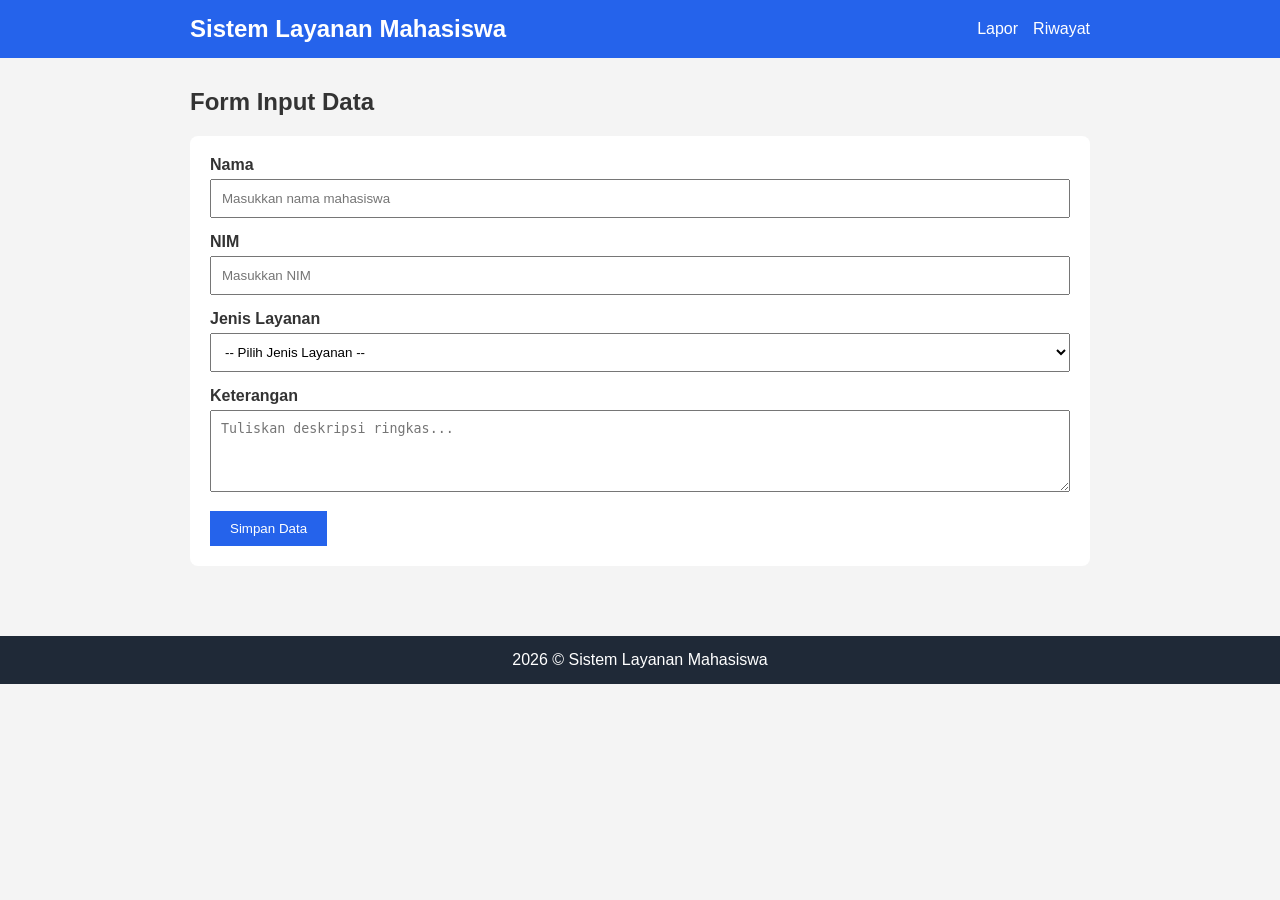
<file: index.html>
<!DOCTYPE html>
<html lang="id">

<head>
    <meta charset="UTF-8">
    <meta name="viewport" content="width=device-width, initial-scale=1.0">
    <title>Input Data</title>
    <link rel="stylesheet" href="css/style.css">
</head>

<body>
    <header>
        <div class="container">
            <h2>Sistem Layanan Mahasiswa</h2>
            <nav>
                <a href="index.html">Lapor</a>
                <a href="riwayat.html">Riwayat</a>
            </nav>
        </div>
    </header>

    <main>
        <section class="container">
            <h1>Form Input Data</h1>
            <form id="formData">
                <div class="form-group">
                    <label>Nama</label>
                    <input type="text" id="nama" placeholder="Masukkan nama mahasiswa" required>
                </div>
                <div class="form-group">
                    <label>NIM</label>
                    <input type="text" id="nim" placeholder="Masukkan NIM" required>
                </div>
                <div class="form-group">
                    <label>Jenis Layanan</label>
                    <select id="layanan" required>
                        <option value="">-- Pilih Jenis Layanan --</option>
                        <option value="SKA">SKA — Surat Aktif Kuliah</option>
                        <option value="CAK">CAK — Cuti Akademik</option>
                        <option value="TNM">TNM — Transkrip Nilai</option>
                        <option value="PDA">PDA — Perubahan Data</option>
                    </select>
                </div>
                <div class="form-group">
                    <label>Keterangan</label>
                    <textarea id="keterangan" rows="4" placeholder="Tuliskan deskripsi ringkas..."></textarea>
                </div>
                <button type="submit">Simpan Data</button>
            </form>
        </section>
    </main>

    <footer>
        <p>2026 © Sistem Layanan Mahasiswa</p>
    </footer>

    <script src="js/script.js"></script>

</body>

</html>
</file>
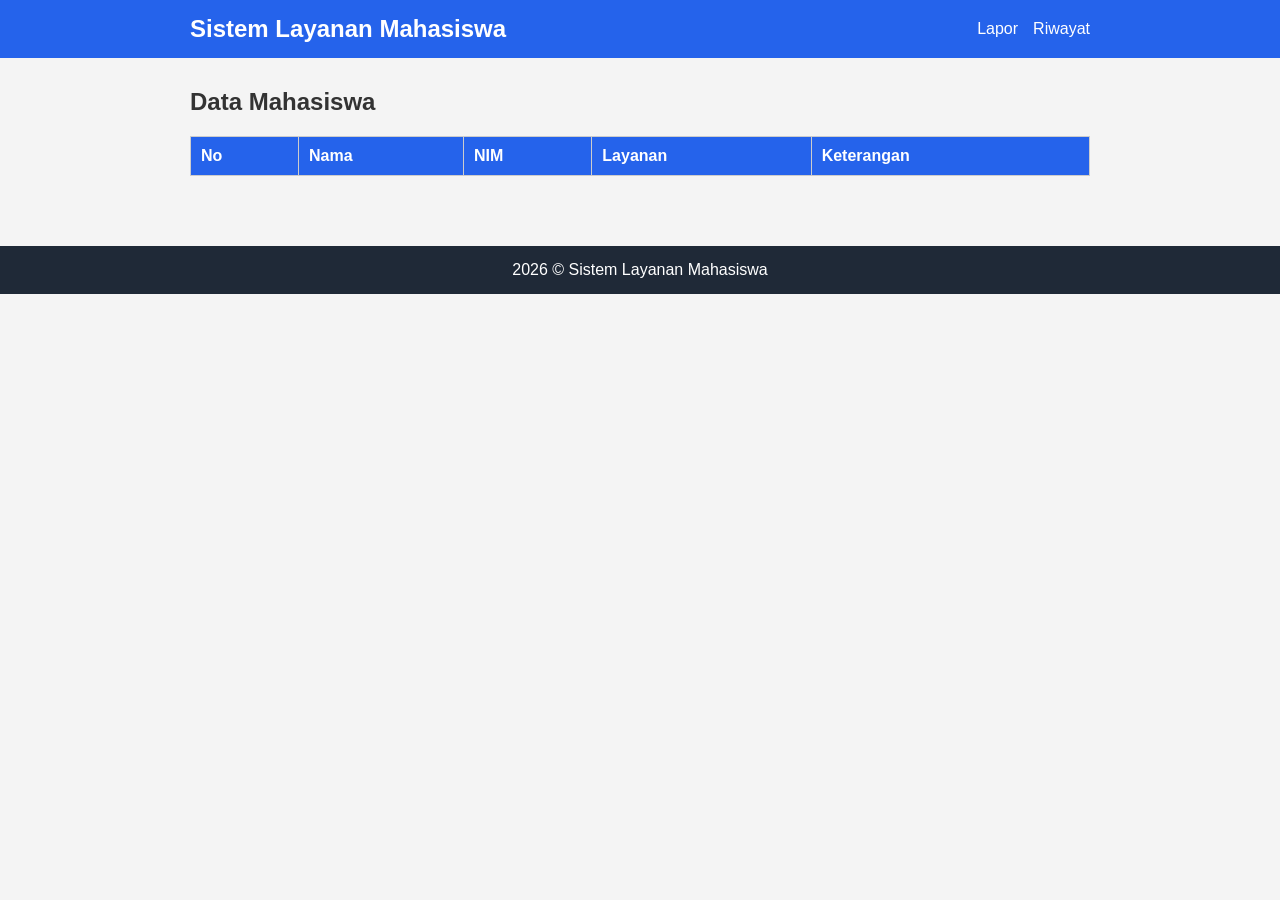
<file: riwayat.html>
<!DOCTYPE html>
<html lang="id">

<head>
    <meta charset="UTF-8">
    <meta name="viewport" content="width=device-width, initial-scale=1.0">
    <title>Data Mahasiswa</title>

    <link rel="stylesheet" href="css/style.css">

</head>

<body>
    <header>
        <div class="container">
            <h2>Sistem Layanan Mahasiswa</h2>
            <nav>
                <a href="index.html">Lapor</a>
                <a href="riwayat.html">Riwayat</a>
            </nav>
        </div>
    </header>

    <main>
        <section class="container">
            <h1>Data Mahasiswa</h1>
            <table>
                <thead>
                    <tr>
                        <th>No</th>
                        <th>Nama</th>
                        <th>NIM</th>
                        <th>Layanan</th>
                        <th>Keterangan</th>
                    </tr>
                </thead>

                <tbody id="tableBody">
                </tbody>
            </table>
        </section>

    </main>

    <footer>
        <p>2026 © Sistem Layanan Mahasiswa</p>
    </footer>

    <script src="js/script.js"></script>

</body>

</html>
</file>
<file: css/style.css>
*{
    margin:0;
    padding:0;
    box-sizing:border-box;
}

body{
    font-family:Arial, Helvetica, sans-serif;
    background:#f4f4f4;
    color:#333;
}

.container{
    width:90%;
    max-width:900px;
    margin:auto;
}

header{
    background:#2563eb;
    color:white;
    padding:15px 0;
}

header .container{
    display:flex;
    justify-content:space-between;
    align-items:center;
    flex-wrap:wrap;
}

nav{
    display:flex;
    gap:15px;
}

nav a{
    color:white;
    text-decoration:none;
}

main{
    padding:30px 0;
}

h1{
    margin-bottom:20px;
}

form{
    background:white;
    padding:20px;
    border-radius:8px;
}

.form-group{
    margin-bottom:15px;
}

label{
    display:block;
    margin-bottom:5px;
    font-weight:bold;
}

input,
select,
textarea{
    width:100%;
    padding:10px;
}

button{
    background:#2563eb;
    color:white;
    border:none;
    padding:10px 20px;
    cursor:pointer;
}

button:hover{
    background:#1d4ed8;
}

table{
    width:100%;
    border-collapse:collapse;
    background:white;
}

th,
td{
    border:1px solid #ccc;
    padding:10px;
    text-align:left;
}

th{
    background:#2563eb;
    color:white;
}

footer{
    background:#1f2937;
    color:white;
    text-align:center;
    padding:15px;
    margin-top:40px;
}

@media(max-width:768px){

header .container{
    flex-direction:column;
    gap:10px;
}

nav{
    flex-direction:column;
    text-align:center;
}

table{
    font-size:14px;
}

}
</file>
